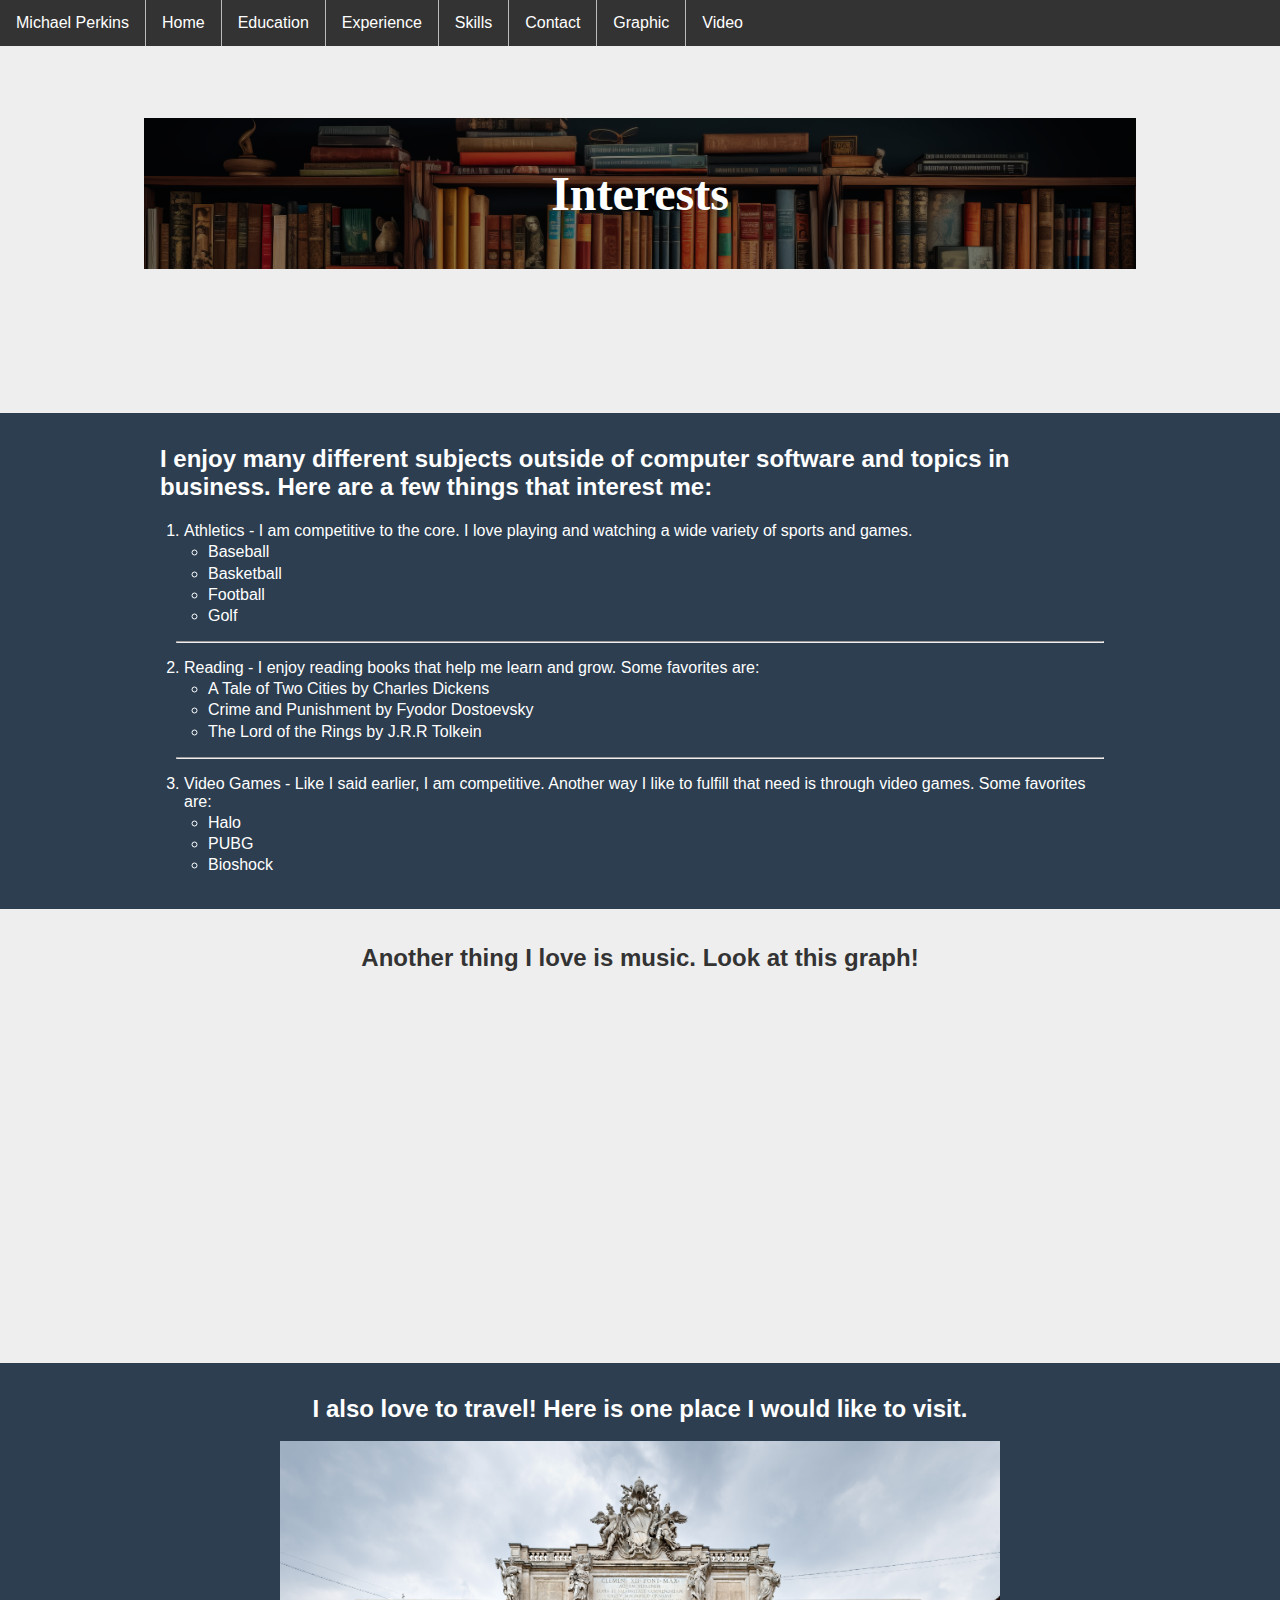
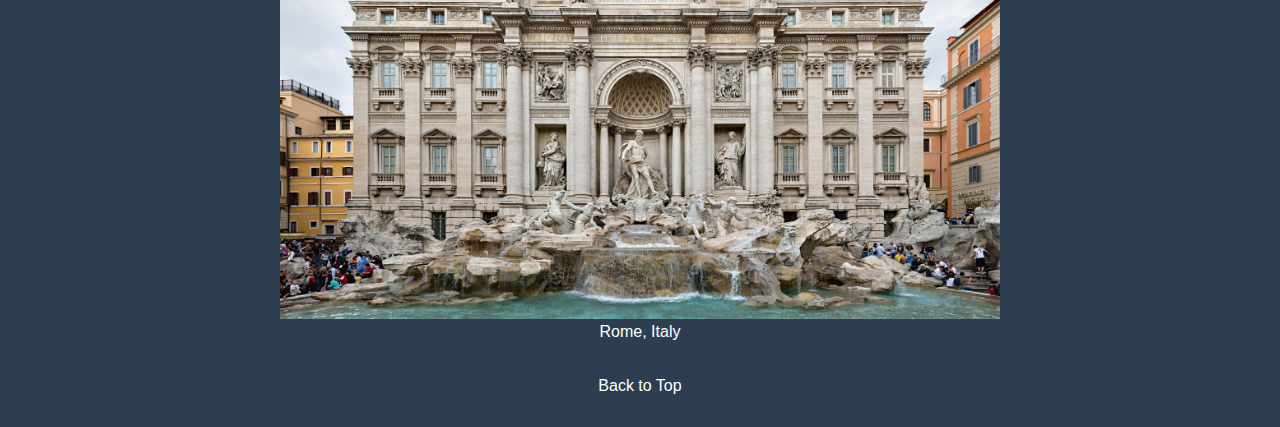
<file: interests.html>
<!DOCTYPE html>
<html lang="en">
<head>
    <meta charset="UTF-8">
    <meta name="viewport" content="width=device-width, initial-scale=1.0">
    <title>Michael Perkins - Interests</title>
    <link rel="stylesheet" href="css/interests.css">
</head>
<body id="top">
    <ul class="nav-bar">
        <li class="title">Michael Perkins</li>
        <li><a href="index.html">Home</a></li>    
        <li><a href="education.html">Education</a></li>    
        <li><a href="experience.html">Experience</a></li>
        <li><a href="skills.html">Skills</a></li>
        <li><a href="contact.html">Contact</a></li>
        <li><a href="tab.html">Graphic</a></li>
        <li><a href="#video">Video</a></li>
    </ul>

    <h1>Interests</h1>

    <div class="interests">
        <h2>I enjoy many different subjects outside of computer 
            software and topics in business. Here are a few things that interest me:</h2> <br>
        <ol>
            <li>Athletics - I am competitive to the core. 
                I love playing and watching a wide variety of sports and games.
                <ul>
                    <li>Baseball</li>
                    <li>Basketball</li>
                    <li>Football</li>
                    <li>Golf</li>
                </ul>
            </li>

            <hr>

            <li>Reading - I enjoy reading books that help me learn and grow. Some favorites are:
                <ul>
                    <li>A Tale of Two Cities by Charles Dickens</li>
                    <li>Crime and Punishment by Fyodor Dostoevsky</li>
                    <li>The Lord of the Rings by J.R.R Tolkein</li>
                </ul>
            </li>

            <hr>

            <li>Video Games - Like I said earlier, I am competitive. Another way I like to 
                fulfill that need is through video games. Some favorites are:
                <ul>
                    <li>Halo</li>
                    <li>PUBG</li>
                    <li>Bioshock</li>
                </ul>
            </li>
        </ol>
        <div id="video"></div>
    </div>

    <div class="video">
        <h2>Another thing I love is music. Look at this graph!</h2>
        <br>
        <iframe width="560" height="315" src="https://www.youtube.com/embed/9NkkZJHova4?si=PVYulP7tsoItnYfG" title="YouTube video player" frameborder="0" allow="accelerometer; autoplay; clipboard-write; encrypted-media; gyroscope; picture-in-picture; web-share" allowfullscreen></iframe>
        <p>&nbsp;</p>
    </div>

    <div class="interests" style="text-align: center;">
        <h2>I also love to travel! Here is one place I would like to visit.</h2>
        <br>
        <img src="assets/img/rome.jpeg" alt="Rome, Italy">
        <p>Rome, Italy</p>
        <p>&nbsp;</p>
        <p>&nbsp;</p>
        <a href="#top">Back to Top</a>
    </div>

</body>
</html>
</file>
<file: css/interests.css>
* {
    margin: 0;
    padding: 0;
    box-sizing: border-box;
    font-family: Arial, Helvetica, sans-serif;
}

h1 {
    color: white;
    font-family: 'Optima';
    font-size: 3em;
    margin: 1.5em 3em 3em;
    padding: 1em;
    text-align: center;
    background-image: url("../assets/img/library.png");
    background-color: #333;
    background-size: cover;
}

body {
    background-color:rgb(238, 238, 238);
}

.title {
    color: white;
    text-align: center;
    padding: 14px 16px;
}

.nav-bar li {
    display: block;
    float: left;
    border-right: 1px solid #bbb;
}

li:last-child {
    border-right: none;
}

.nav-bar li a {
    display: block;
    color: white;
    text-align: center;
    padding: 14px 16px;
    text-decoration: none;
}

.nav-bar li a:hover {
    background-color: white;
    color: black;
}

.nav-bar {
    position: sticky;
    top: 0;
    width: 100%;
    list-style-type: none;
    margin: 0;
    padding: 0;
    overflow: hidden;
    background-color: #333;
}

.interests {
    color: white;
    padding: 2em 10em;
    list-style-type: square;
    background-color:  #2c3e50;
}

.interests li {
    margin: 0.2em 1.5em;
}

.video {
    color: #333;
    margin: 0.2em 1.5em;
    padding: 2em 5em;
    text-align: center;
}

.interests img {
    width: 75%;
    height: auto;
}

.interests a {
    color: white;
    text-decoration: none;
}

.interests a:hover {
    color: rgb(155, 1, 1);
}

hr {
    background: white;
    margin: 1em;
}
</file>
